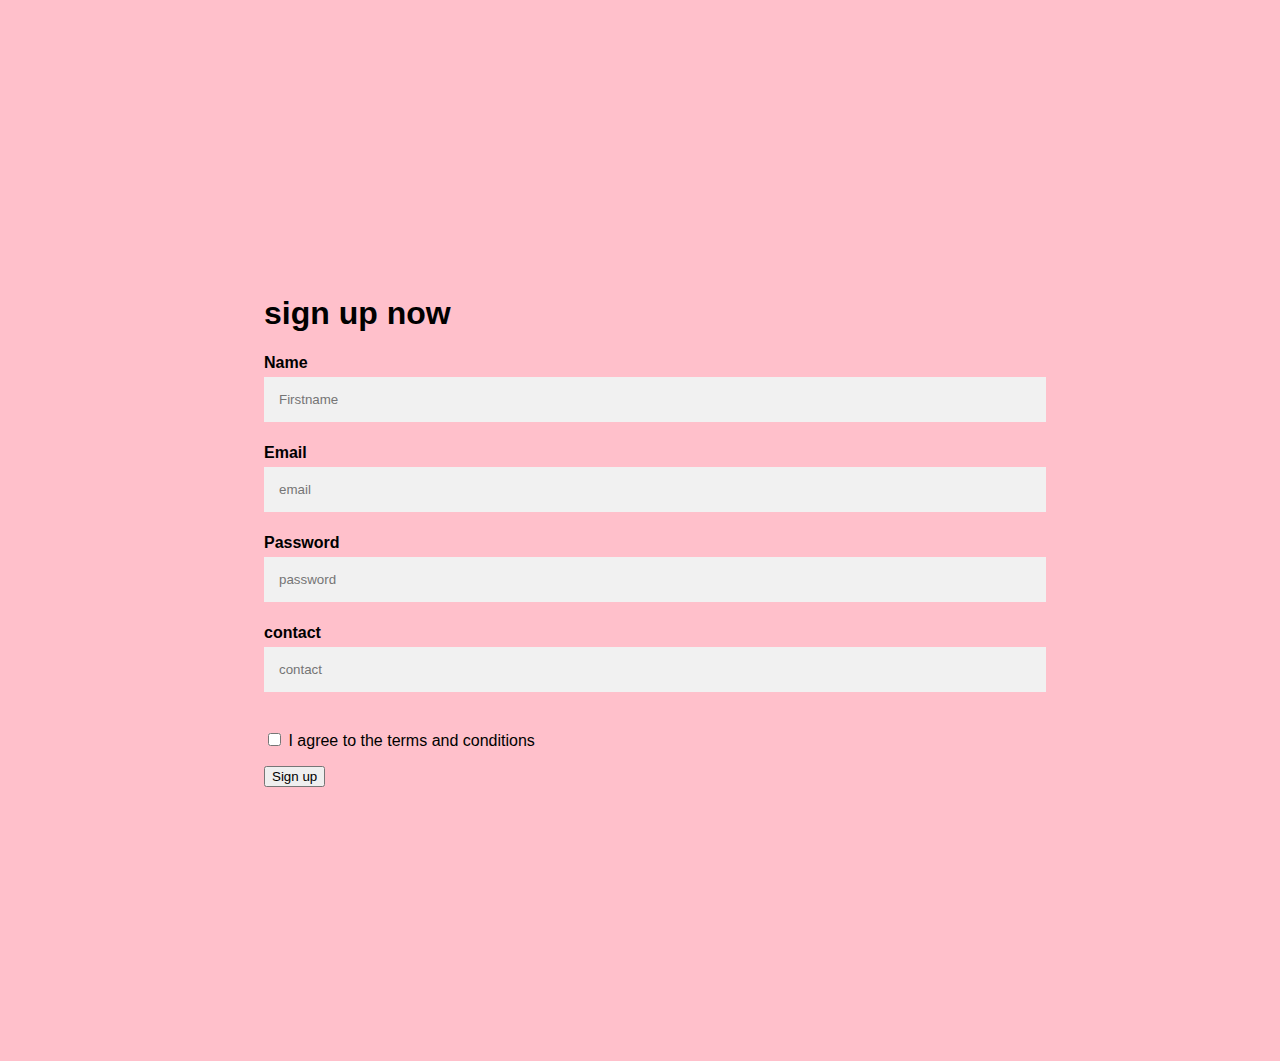
<file: index.html>
<!DOCTYPE html>
<html lang="en">
<head>
    <meta charset="UTF-8">
    <meta http-equiv="X-UA-Compatible" content="IE=edge">
    <meta name="viewport" content="width=device-width, initial-scale=1.0">
    <title>Document</title>
    <link rel="stylesheet" href="style.css">
</head>
<body>
    <div class="form1">
        <h1>sign up now</h1>
        <form>
            <label for="Name"><b>Name</b></label>
        <input type="text" name="firstname" placeholder= "Firstname" required />  
             <label for="email"><b>Email</b></label>
             <input type="text" name="email" placeholder="email"required />   
            <label for="password"><b>Password</b></label>
            <input type="text" name="password" placeholder= "password" required /> 
            <label for="Contact"><b>contact</b></label>
            <input type="text" name="contact" placeholder= "contact" required /> 
           <p><span><input type="checkbox"> </span>I agree to the terms and conditions</p>
           <button type="button" class="signup btn">Sign up</button>
     </div>
    </head>
  </body>
 </html>
</file>
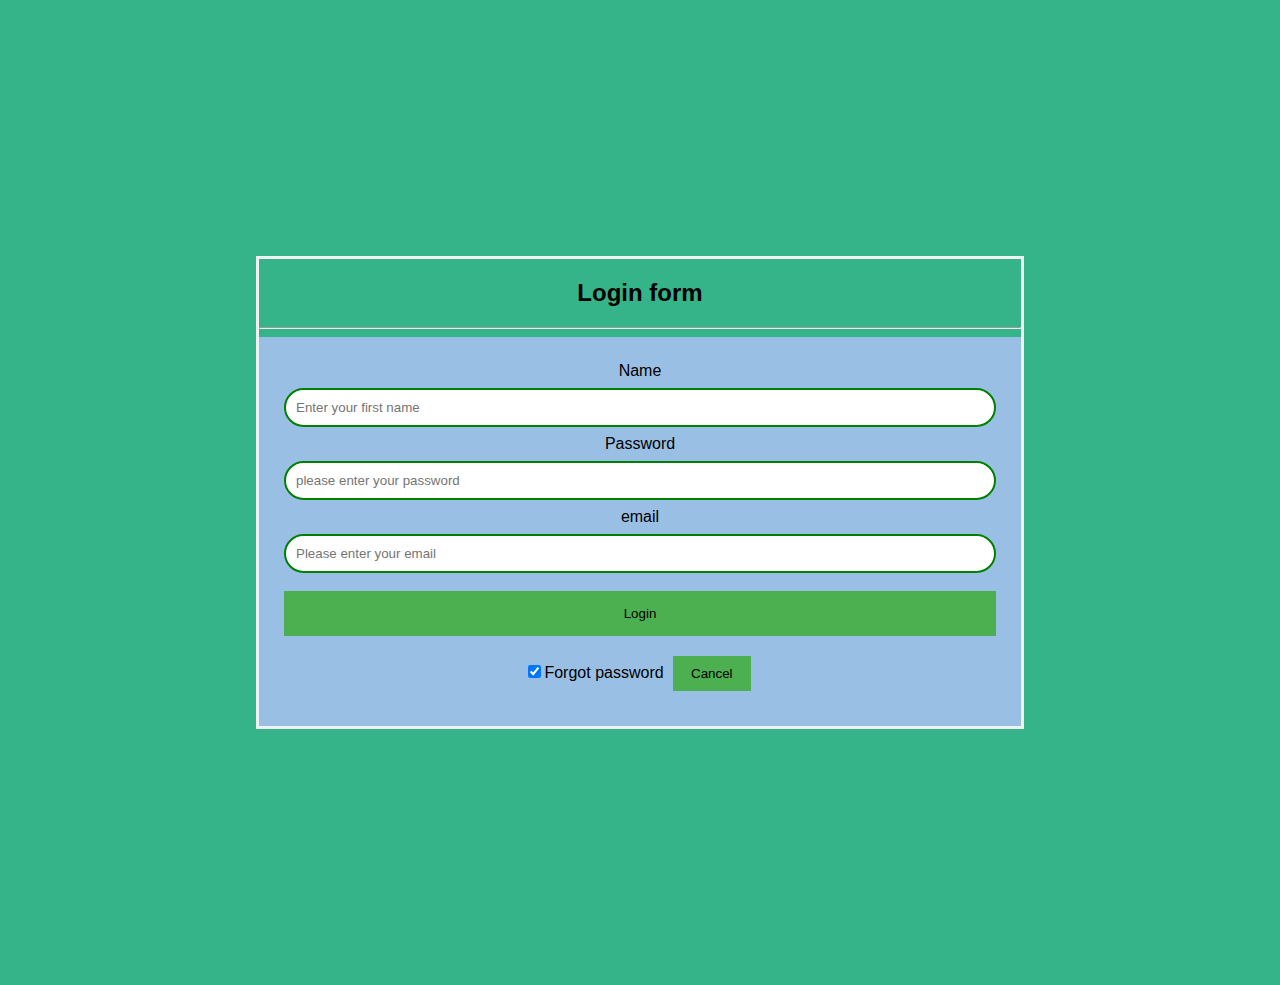
<file:  login.html>
<!DOCTYPE html>
<html lang="en">
<head>
    <meta charset="UTF-8">
    <meta http-equiv="X-UA-Compatible" content="IE=edge">
    <meta name="viewport" content="width=device-width, initial-scale=1.0">
    <title>Document</title>
    <link rel="stylesheet" href="login.Css">

    <form>
        <div class="form2">
                <h2>Login form</h2>
                <hr>
                <div class="container">
                    <label>Name</label>
                    <input type="text" placeholder="Enter your first name" name="username"required>
                    <label>Password</lable>
                    <input type="text" placeholder="please enter your password" name="password" required>
                    <label>email</lable>
                        <input type="text" placeholder="Please enter your email" name="email"
                        required>
                        <button type="submit">Login</button>   
                        <input type="checkbox" checked="checked">Forgot password 
                        <button type="button" class="cancelbtn"> Cancel</button>   
                        <forgot<a href="#"password?></a>
                    </label>
            </div>
        </form> 
           <div>
</head>
<body>
    
</body>
</html>
</file>
<file: style.css>
body{
    font-family: Calibri, Helvetica, sans-serif;
background-color: pink;
background-position: center;
padding: 20%;
margin: top
}
.container {
    padding: 50px;
  background-color: rgb(98, 162, 184);
}
input[type=text], input[type=password], textarea {
    width: 100%;
    padding: 15px;
    margin: 5px 0 22px 0;
    display: inline-block;
    border: none;
    background: #f1f1f1;
    }
 input[type=text]:focus, input[type=password]:focus {
        padding: 16px 20px;
        margin: 8px 0;
        border: none;
        outline: none;
        width: 100px;
        box-sizing: border-box;
        border-radius: 20px
        
        }
        div {
            padding: 10px 0;
         }
</file>
<file: login.Css>
Body {  
    font-family: Calibri, Helvetica, sans-serif;  
    background-color: rgb(53, 180, 138);  
    background-position: center;
    padding: 20%;
    margin: auto;
     text-align: center;
  }  
  button {   
    background-color: #4CAF50;   
    width: 100%; 
     padding: 15px;   
     margin: 10px 0px;   
     border: none;     
      }   
form {   
     border: 3px solid #f1f1f1;   
 }   
input[type=text], input[type=password] {   
     width: 100%;   
     margin: 8px 0;  
     padding: 10px ;
     display: inline-block;   
     border: 2px solid #008000;   
     box-sizing: border-box; 
     border-radius: 20px;  
 }  
button:hover {   
     opacity: 0.7;   
 }   
.cancelbtn {   
     width: auto;   
     padding: 10px 18px;  
     margin: 10px 5px;  
 }   
     
  
.container {   
     padding: 25px;   
     background-color: rgb(153, 191, 229);  
 }
</file>
